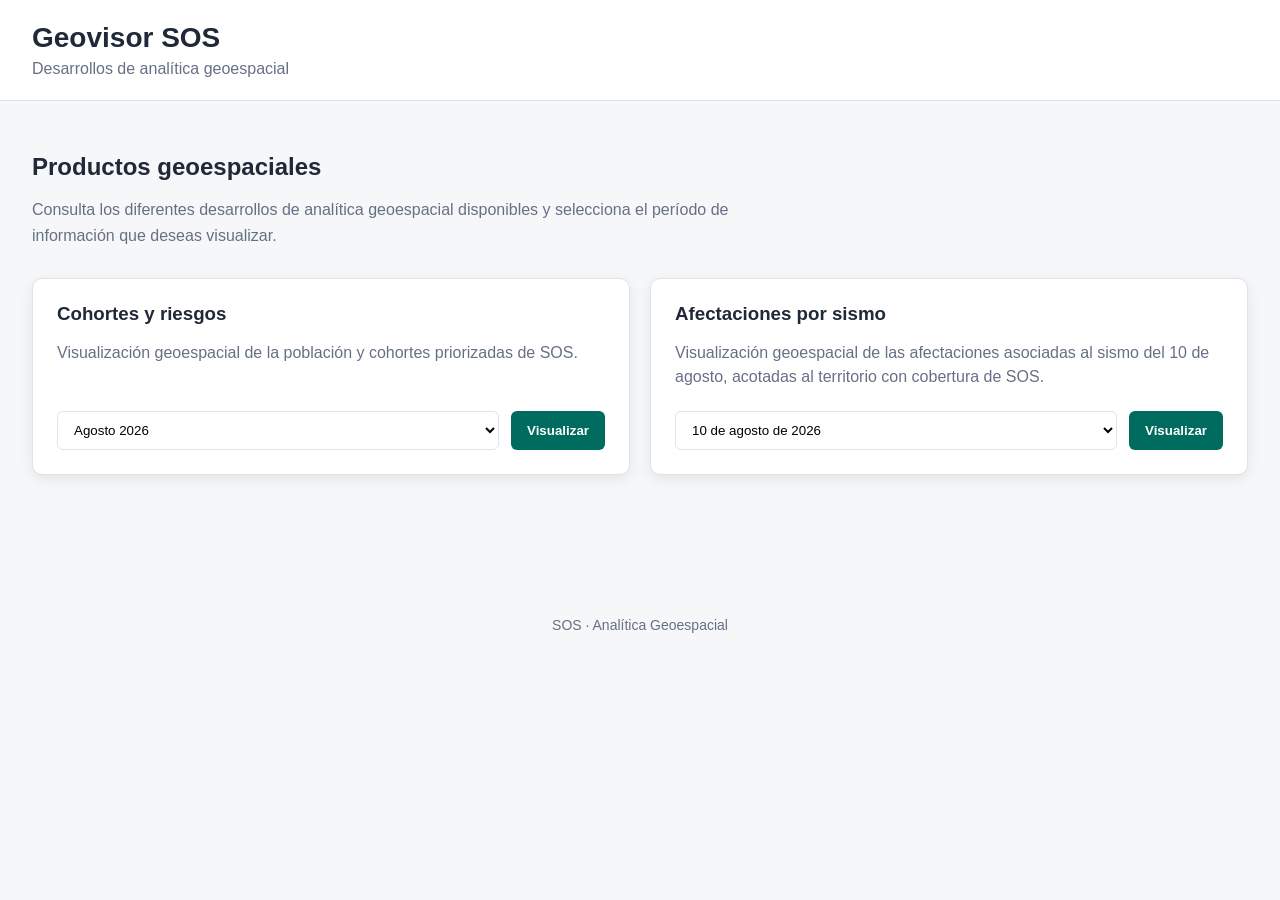
<file: index.html>
<!DOCTYPE html>
<html lang="es">

<head>
    <meta charset="UTF-8">

    <meta
        name="viewport"
        content="width=device-width, initial-scale=1.0"
    >

    <meta
        name="description"
        content="Geovisor de desarrollos de analítica geoespacial de SOS"
    >

    <title>Geovisor SOS</title>

    <link
        rel="stylesheet"
        href="./assets/css/styles.css"
    >
</head>

<body>

    <header class="header">
        <div class="header__content">
            <div>
                <h1>Geovisor SOS</h1>

                <p>
                    Desarrollos de analítica geoespacial
                </p>
            </div>
        </div>
    </header>


    <main class="main">

        <section class="intro">
            <h2>Productos geoespaciales</h2>

            <p>
                Consulta los diferentes desarrollos de analítica
                geoespacial disponibles y selecciona el período
                de información que deseas visualizar.
            </p>
        </section>


        <section
            id="proyectos"
            class="projects"
        >
        </section>


        <section
            id="visor-container"
            class="viewer hidden"
        >

            <div class="viewer__header">

                <div>
                    <h2 id="visor-title"></h2>

                    <p id="visor-period"></p>
                </div>

                <button
                    id="refresh-viewer"
                    class="button button--secondary"
                    type="button"
                >
                    Actualizar mapa
                </button>
                
                <button
                    id="close-viewer"
                    class="button button--secondary"
                    type="button"
                >
                    Cerrar mapa
                </button>

            </div>


            <iframe
                id="map-viewer"
                class="viewer__iframe"
                title="Mapa geoespacial SOS"
                loading="lazy"
            >
            </iframe>

        </section>

    </main>


    <footer class="footer">
        <p>
            SOS · Analítica Geoespacial
        </p>
    </footer>


    <script src="./assets/js/app.js"></script>

</body>

</html>
</file>
<file: assets/css/styles.css>
:root {
    --background: #f5f7f9;
    --surface: #ffffff;

    --text-primary: #1f2937;
    --text-secondary: #667085;

    --primary: #006b5f;
    --primary-hover: #00574e;

    --border: #dfe4ea;

    --shadow:
        0 4px 14px rgba(0, 0, 0, 0.08);

    --radius: 10px;
}


* {
    box-sizing: border-box;
}


html,
body {
    margin: 0;
    padding: 0;
}


body {
    font-family:
        Arial,
        Helvetica,
        sans-serif;

    background: var(--background);
    color: var(--text-primary);
}


.header {
    background: var(--surface);

    border-bottom:
        1px solid var(--border);
}


.header__content {
    max-width: 1400px;

    margin: 0 auto;

    padding:
        22px 32px;
}


.header h1 {
    margin: 0;

    font-size: 28px;
}


.header p {
    margin:
        6px 0 0;

    color: var(--text-secondary);
}


.main {
    max-width: 1400px;

    margin: 0 auto;

    padding:
        32px;
}


.intro {
    margin-bottom: 30px;
}


.intro h2 {
    margin-bottom: 8px;
}


.intro p {
    max-width: 720px;

    color: var(--text-secondary);

    line-height: 1.6;
}


.projects {
    display: grid;

    grid-template-columns:
        repeat(
            auto-fit,
            minmax(300px, 1fr)
        );

    gap: 20px;

    margin-bottom: 32px;
}


.project-card {
    background: var(--surface);

    border:
        1px solid var(--border);

    border-radius:
        var(--radius);

    padding: 24px;

    box-shadow:
        var(--shadow);
}


.project-card h3 {
    margin:
        0 0 10px;
}


.project-card p {
    min-height: 48px;

    color: var(--text-secondary);

    line-height: 1.5;
}


.project-card__controls {
    display: flex;

    gap: 12px;

    margin-top: 22px;
}


.project-card select {
    flex: 1;

    min-width: 0;

    padding:
        10px 12px;

    border:
        1px solid var(--border);

    border-radius:
        6px;

    background:
        var(--surface);
}


.button {
    border: none;

    border-radius: 6px;

    padding:
        10px 16px;

    cursor: pointer;

    font-weight: 600;
}


.button--primary {
    background: var(--primary);

    color: white;
}


.button--primary:hover {
    background:
        var(--primary-hover);
}


.button--secondary {
    background: #eef2f4;

    color: var(--text-primary);
}


.viewer {
    background: var(--surface);

    border:
        1px solid var(--border);

    border-radius:
        var(--radius);

    overflow: hidden;

    box-shadow:
        var(--shadow);
}


.viewer__header {
    display: flex;

    align-items: center;

    justify-content:
        space-between;

    gap: 20px;

    padding:
        18px 20px;

    border-bottom:
        1px solid var(--border);
}


.viewer__header h2 {
    margin: 0;
}


.viewer__header p {
    margin:
        4px 0 0;

    color: var(--text-secondary);
}


.viewer__iframe {
    display: block;

    width: 100%;

    height: 75vh;

    border: 0;
}


.hidden {
    display: none;
}


.footer {
    margin-top: 40px;

    padding: 24px;

    text-align: center;

    color: var(--text-secondary);

    font-size: 14px;
}


@media (max-width: 700px) {

    .main {
        padding: 20px;
    }


    .header__content {
        padding:
            18px 20px;
    }


    .project-card__controls {
        flex-direction: column;
    }


    .viewer__header {
        align-items: flex-start;

        flex-direction: column;
    }


    .viewer__iframe {
        height: 70vh;
    }

}

.viewer__actions {
    display: flex;
    gap: 10px;
}
</file>
